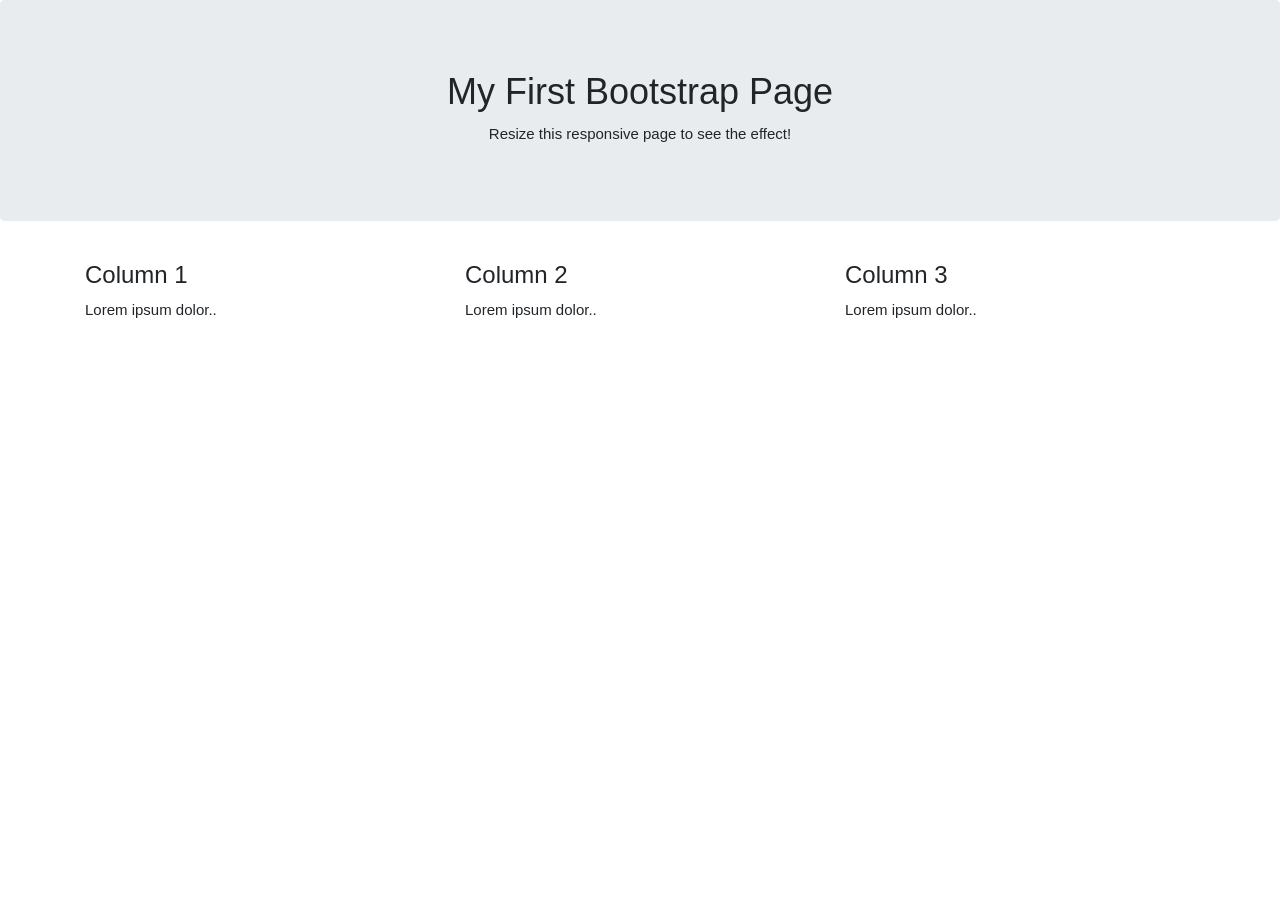
<file: pset5/homepage/index.html>
<!DOCTYPE html>

<html lang="en">
    <head>
        <link href="https://stackpath.bootstrapcdn.com/bootstrap/4.1.3/css/bootstrap.min.css" rel="stylesheet">
        <link href="styles.css" rel="stylesheet">
        <link rel="stylesheet" href="https://www.w3schools.com/w3css/4/w3.css">
        <meta name="viewport" content="width=device-width, initial-scale=1, shrink-to-fit=no">
        <title>Auto Image</title>

        <!--Meta data for better searching and short synoposis on google-->
        <meta name="keywords" content="Cars, Window tinting, Car window tinting, Car Paint Protection, Tinting"/>
        <meta name="description" content="Auto Image is the industry leader for window tinting in the bay area for 25+ years."/>

    </head>
    <body>
        

        <!-- Make Carasoul of images overlaying with words or button -->
        <!-- <div class="w3-content w3-display-container">

            <div class="w3-display-container mySlides">
                <img src="https://media.giphy.com/media/weL00rTCOSgAo/giphy.gif" style="width:100%">
                <div class="w3-display-bottomleft w3-large w3-container w3-padding-16 w3-black">
                French Alps
                </div>
            </div>
            
            <div class="w3-display-container mySlides">
                <img src="https://66.media.tumblr.com/bffa10e60a587f6baac268e5dd6a1de1/tumblr_mxq0o0p89j1sh4q2jo2_500.gif" style="width:100%">
                <div class="w3-display-bottomright w3-large w3-container w3-padding-16 w3-black">
                Northern Lights
                </div>
            </div>
        </div> -->
        <!-- Link for if you want to keep the last image  -->
        <!-- https://stackoverflow.com/questions/30934759/how-to-stop-css-image-slideshow-at-last-image -->

        <script>
            var myIndex = 0;
            carousel();
            
            function carousel() {
                var i;
                var x = document.getElementsByClassName("mySlides");
                for (i = 0; i < x.length; i++) {
                x[i].style.display = "none";  // this defines where on the page it goes?
                }
                myIndex++;
                // if (myIndex > x.length) {myIndex = 1}    
                x[myIndex-1].style.display = "flex";  // this defines what is seen?
                setTimeout(carousel, 2500); // Change image every 2 seconds
            }
        </script>
    
        <div class="jumbotron text-center">

        <!--To switch between gif and static-->
        <!-- This is very easy. If you are using photoshop, just under the timeline there 
        should be a box with an available dropdown and the text says "forever". Click that and 
        the dropdown box should open up and then just click "once", then it should only go through the 
        animation one time. -->
       

            <h1>My First Bootstrap Page</h1>
            <p>Resize this responsive page to see the effect!</p> 
        </div>
                  
        <div class="container">
            <div class="row">
                <div class="col-sm-4">
                    <h3>Column 1</h3>
                    <p>Lorem ipsum dolor..</p>
                </div>
                <div class="col-sm-4">
                    <h3>Column 2</h3>
                    <p>Lorem ipsum dolor..</p>
                </div>
                <div class="col-sm-4">
                    <h3>Column 3</h3> 
                    <p>Lorem ipsum dolor..</p>
                </div>
            </div>
        </div>
    
        <!--jQuery libraries need be at end of body-->
        <script src="https://code.jquery.com/jquery-3.3.1.slim.min.js" integrity="sha384-q8i/X+965DzO0rT7abK41JStQIAqVgRVzpbzo5smXKp4YfRvH+8abtTE1Pi6jizo" crossorigin="anonymous"></script>
        <script src="https://cdnjs.cloudflare.com/ajax/libs/popper.js/1.14.3/umd/popper.min.js" integrity="sha384-ZMP7rVo3mIykV+2+9J3UJ46jBk0WLaUAdn689aCwoqbBJiSnjAK/l8WvCWPIPm49" crossorigin="anonymous"></script>
        <script src="https://stackpath.bootstrapcdn.com/bootstrap/4.1.3/js/bootstrap.min.js" integrity="sha384-ChfqqxuZUCnJSK3+MXmPNIyE6ZbWh2IMqE241rYiqJxyMiZ6OW/JmZQ5stwEULTy" crossorigin="anonymous"></script>
    </body>
</html>
</file>
<file: pset5/homepage/styles.css>
body {
    background-image: url("file:///home/etgonehomie/projects/cs50/pset5/homepage/car.gif");
  }
</file>
